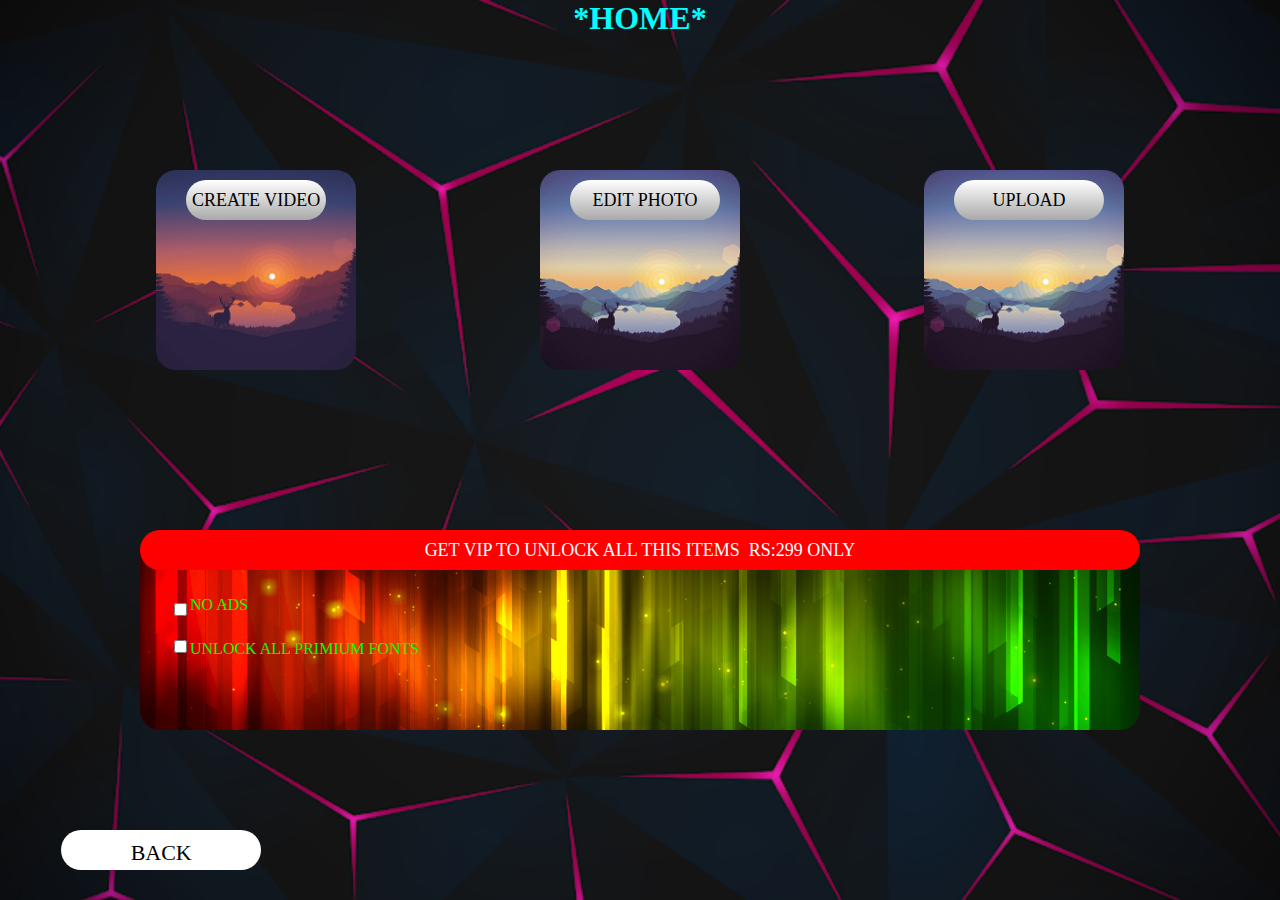
<file: index.html>
<html>
    <head>
        <title>HOME</title>
        <link rel="stylesheet" href="index.css">
    </head>
    <body>
        <div class="box"><a href="regis.html"><input type="button" name="" value="CREATE VIDEO"></a></div>
        <div class="lbox"><a href="upload.html"><input type="button" name="" value="UPLOAD"></a></div>
        <div class="kbox"><a href="upload.html"><input type="button" name="" value="EDIT PHOTO"></a></div>
        <div class="vbox"><a href="upload.html"><input type="button" name="" value="GET VIP TO UNLOCK ALL THIS ITEMS  RS:299 ONLY"></a>
        <input type="checkbox" name="" value="NO ADS"><p>NO ADS</p><BR></br>
        <input type="checkbox" name="" value="UNLOCK ALL PRIMIUM FONTS"><p2>UNLOCK ALL PRIMIUM FONTS</p2>
        </div>
        <h1>*HOME*</h1>
        <a href="style.html"><button>BACK</button></a><br>
    </body>
</html>
</file>
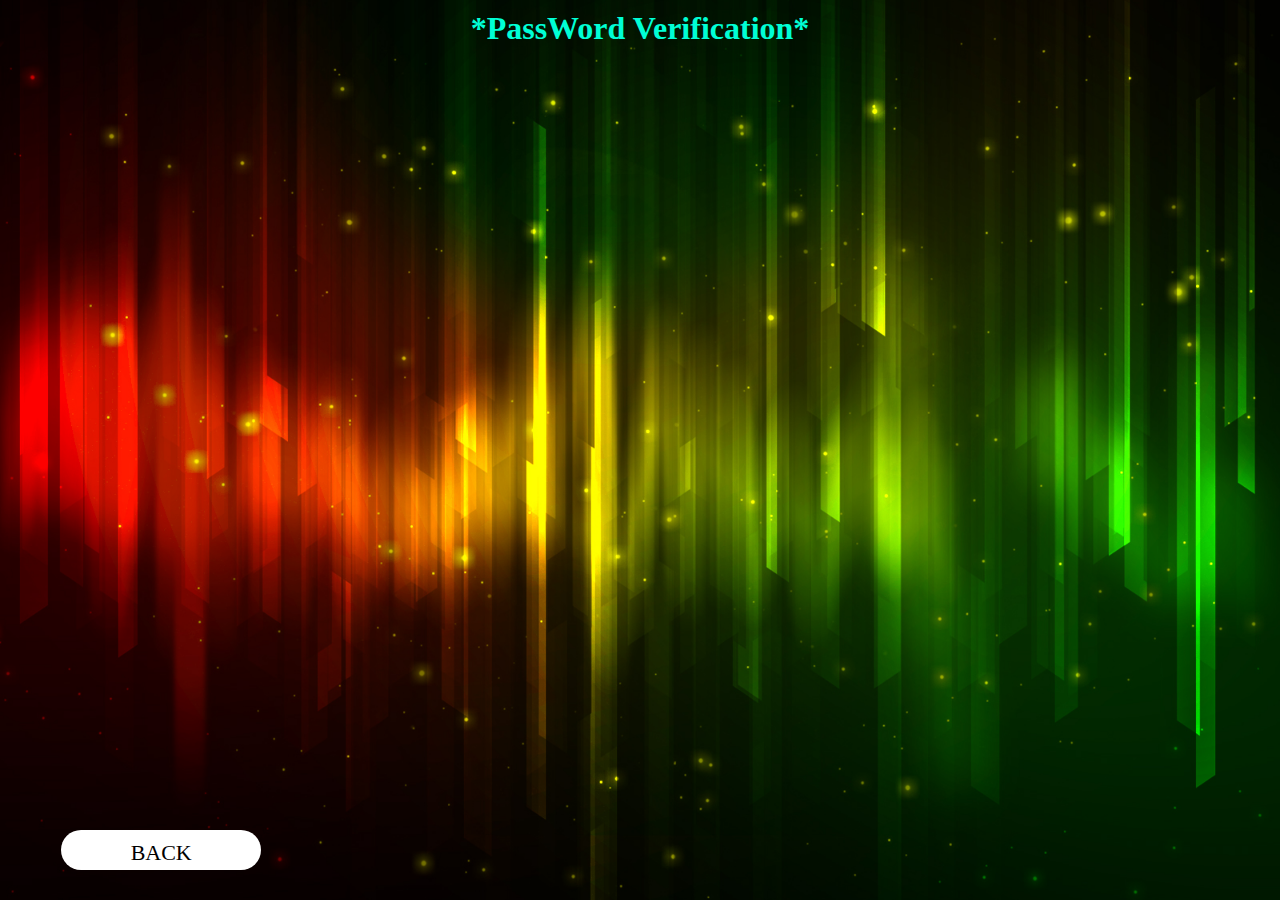
<file: pass.html>
<html>
    <head>
<title>SIGN IN</title>
    </head>
    <link rel="stylesheet" href="pass.css">
    <body>
        <a href="style.html"><button>BACK</button></a>
        <h1>*PassWord Verification*</h1>
    </body>
</html>
</file>
<file: index.css>
body{
    margin: 0;
    padding: 0;
    background: url(hd.png);
    background-size: cover;
    background-position: center;
    font-family: cursive;
}
.box
{
    width: 200px;
    height: 200px;
    border-radius: 20px;
    background: url(first.jpg);
    background-position: center;
    background-size: cover;
    top: 30%;
    left: 20%;
    position: absolute;
    transform: translate(-50%,-50%);
    box-sizing: border-box;
    padding: 70px 30px;
}
.lbox
{
    width: 200px;
    height: 200px;
    border-radius: 20px;
    background: url(2.jpg);
    background-position: center;
    background-size: cover;
    top: 30%;
    left: 80%;
    position: absolute;
    transform: translate(-50%,-50%);
    box-sizing: border-box;
    padding: 70px 30px;
}
.kbox
{
    width: 200px;
    height: 200px;
    border-radius: 20px;
    background: url(2.jpg);
    background-position: center;
    background-size: cover;
    top: 30%;
    left: 50%;
    position: absolute;
    transform: translate(-50%,-50%);
    box-sizing: border-box;
    padding: 70px 30px;
}
.vbox
{
    width: 1000px;
    height: 200px;
    border-radius: 20px;
    background: url(edivHz.jpg);
    background-position: center;
    background-size: cover;
    top: 70%;
    left: 50%;
    position: absolute;
    transform: translate(-50%,-50%);
    box-sizing: border-box;
    padding: 70px 30px;
    border-bottom: white;
}
.box input[type="button"]
{
    font-size: 10px;
    text-align: center;
    border:none;
    outline: none;
    height: 40px;
    background: linear-gradient(white,darkgrey);
    color: rgb(0, 0, 0);
    font-size: 18px;
    border-radius: 20px;
    position: absolute;
    top: 10px;
    font-family: cursive;
}
.lbox input[type="button"]
{
    width: 150;
    font-size: 10px;
    text-align: center;
    border:none;
    outline: none;
    height: 40px;
    background: linear-gradient(white,darkgrey);
    color: rgb(0, 0, 0);
    font-size: 18px;
    border-radius: 20px;
    position: absolute;
    top: 10px;
    font-family: cursive;
}
.kbox input[type="button"]
{
    width: 150;
    font-size: 10px;
    text-align: center;
    border:none;
    outline: none;
    height: 40px;
    background: linear-gradient(white,darkgrey);
    color: rgb(0, 0, 0);
    font-size: 18px;
    border-radius: 20px;
    position: absolute;
    top: 10px;
    font-family: cursive;
}
.vbox input[type="button"]
{
    width: 1000;
    font-size: 10px;
    text-align: center;
    border:none;
    outline: none;
    height: 40px;
    background: rgb(255, 0, 0);
    background-position: center;
    background-size: cover;
    color: rgb(255, 255, 255);
    font-size: 18px;
    border-radius: 20px;
    position: absolute;
    top: 0px;
    left: 0px;
    font-family: cursive;
}
p
{
    position: absolute;
    top: 25%;
    left: 5%;
    color: lime;
    background-image: url();
}
p2{
    position: absolute;
    top: 55%;
    left: 5%;
    color: lime;
    background-image: url();
}
h1
{
    text-align: center;
    color: aqua;

}
button
{
    margin: 10;
    width: 200px;
    padding: 10px;
    position: absolute;
    top: 50% -50%;
    left: 4%;
    border:none;
    outline: none;
    height: 40px;
    background: white;
    color: rgb(0, 0, 0);
    font-size: 22px;
    border-radius: 20px;
    bottom: 20px;
    font-family: cursive;
}
</file>
<file: pass.css>
body{
    margin: 0;
    padding: 0;
    background: url(edivHz.jpg);
    background-size: cover;
    background-position: center;
    font-family: cursive;
}
h1
{
    padding: 10px;
    color: rgb(0, 255, 213);
    text-align: center;
    background-color: transparent;
    background-position: top;
}
button
{
    margin: 10;
    width: 200px;
    padding: 10px;
    position: absolute;
    top: 50% -50%;
    left: 4%;
    border:none;
    outline: none;
    height: 40px;
    background: white;
    color: rgb(0, 0, 0);
    font-size: 22px;
    border-radius: 20px;
    bottom: 20px;
    font-family: cursive;
}
</file>
